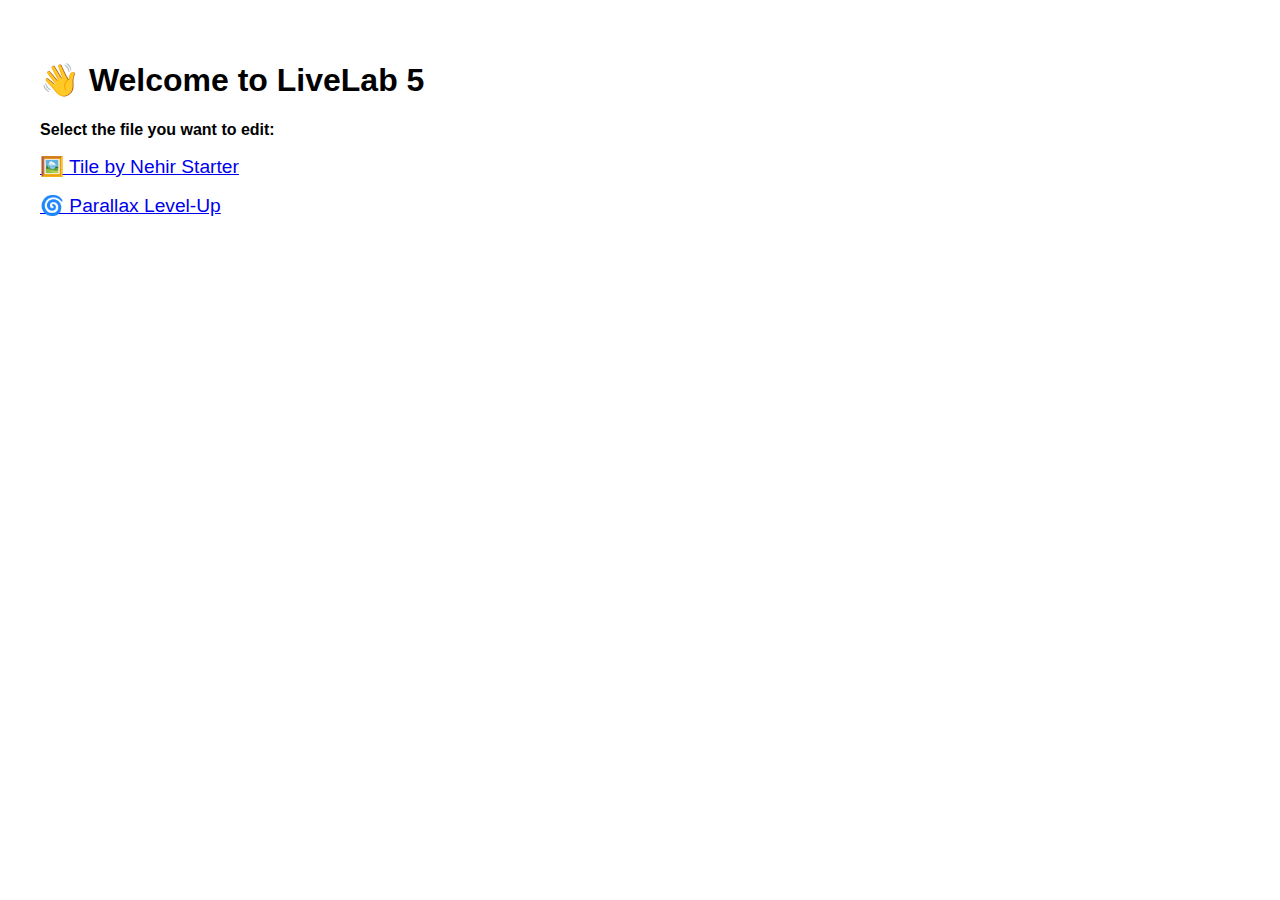
<file: index.html>
<!DOCTYPE html>
<html lang="en">
  <head>
    <meta charset="UTF-8" />
    <title>LiveLab Launcher</title>
    <style>
      body {
        font-family: sans-serif;
        padding: 2rem;
      }
      a {
        display: block;
        margin-bottom: 1rem;
        font-size: 1.2rem;
      }
    </style>
  </head>
  <body>
    <!-- 🚫 DO NOT EDIT THIS FILE -->
    <!-- This is the launcher only. Use it to open the correct activity page. -->

    <h1>👋 Welcome to LiveLab 5</h1>
    <p><strong>Select the file you want to edit:</strong></p>

    <a href="/tile-activity/tile.html" target="_blank">🖼️ Tile by Nehir Starter</a>
    <a href="/level-up-parallax/parallax.html" target="_blank">🌀 Parallax Level-Up</a>
  </body>
</html>
</file>
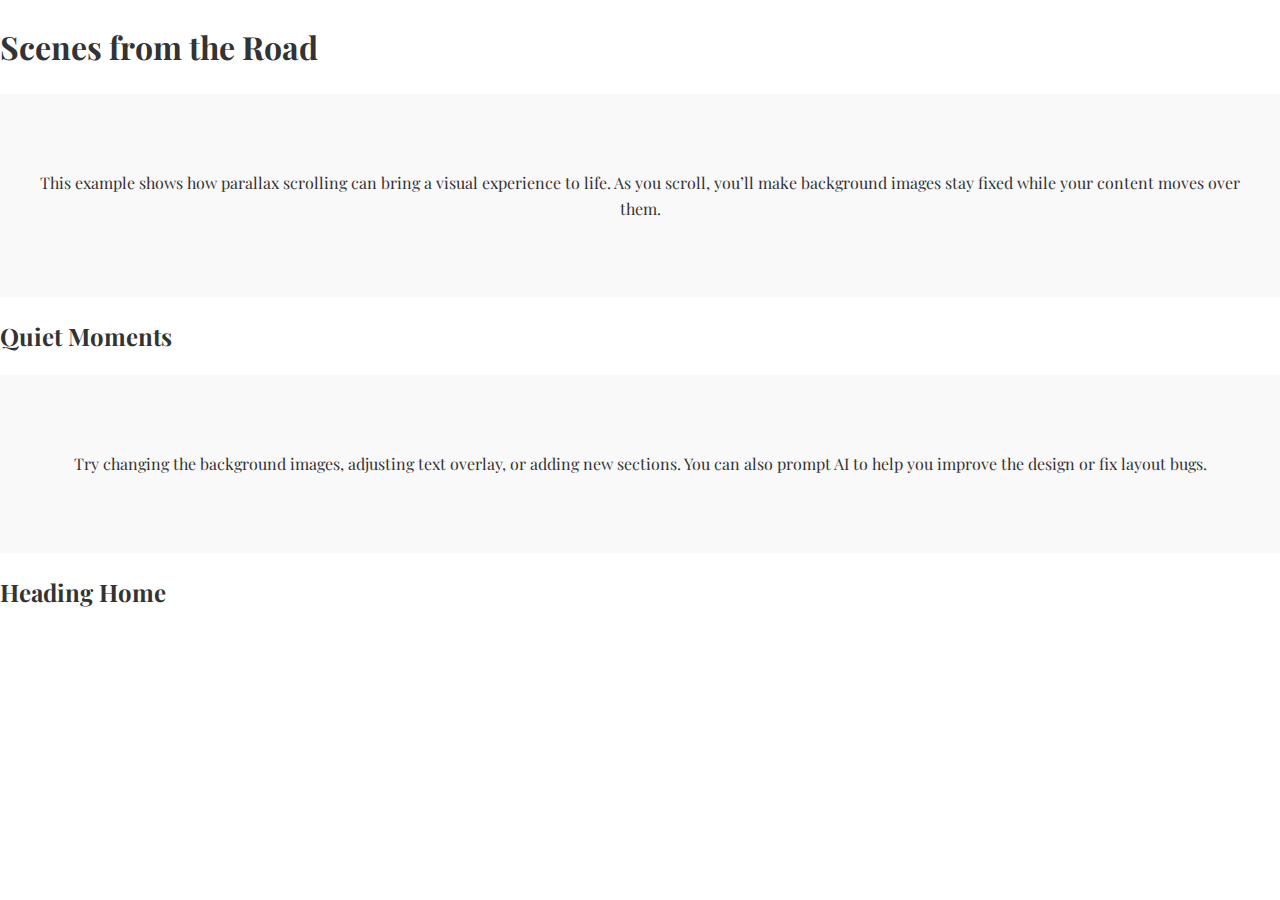
<file: level-up-parallax/parallax.html>
<!DOCTYPE html>
<html lang="en">
  <head>
    <meta charset="UTF-8" />
    <meta name="viewport" content="width=device-width, initial-scale=1.0" />
    <title>Scenes from the Road</title>

    <!-- ✅ You’re in the right file! Edit this one! -->
    <!-- This is the Level-Up Parallax activity -->

    <link rel="stylesheet" href="parallax-style.css" />
    <link
      href="https://fonts.googleapis.com/css2?family=Playfair+Display&display=swap"
      rel="stylesheet"
    />
  </head>
  <body>
    <!-- 🌄 Hero Section -->
    <!-- 🧠 Step 1: Add a parallax class to this section to enable background effect -->
    <!-- 💬 Hint: It will combine a layout utility and a background image -->
    <section>
      <h1>Scenes from the Road</h1>
    </section>

    <!-- 📜 Content Section -->
    <section class="content">
      <p>
        This example shows how parallax scrolling can bring a visual experience
        to life. As you scroll, you’ll make background images stay fixed while
        your content moves over them.
      </p>
    </section>

    <!-- 🖼️ Parallax Image Section -->
    <!-- 🧠 Step 2: Add the 'parallax' class and assign a new background image via CSS -->
    <section class="quiet">
      <h2>Quiet Moments</h2>
    </section>

    <!-- 📘 Final Content Section -->
    <section class="content">
      <p>
        Try changing the background images, adjusting text overlay, or adding
        new sections. You can also prompt AI to help you improve the design or
        fix layout bugs.
      </p>
    </section>

    <!-- 🌅 Optional Third Section -->
    <!-- 🧠 Step 3: Add the 'parallax' class and assign another image to this section -->
    <section class="home">
      <h2>Heading Home</h2>
    </section>
  </body>
</html>
</file>
<file: level-up-parallax/parallax-style.css>
/* 🌐 Parallax Starter CSS – Level Up Activity */

body {
  margin: 0;
  font-family: 'Playfair Display', serif;
  line-height: 1.6;
  color: #333;
}

/* 🧠 Basic content styling for non-parallax sections */
.content {
  background-color: #f9f9f9;
  padding: 60px 20px;
  text-align: center;
}

/* 🧠 Step 1: Create the parallax effect by combining these three properties */
.parallax {
  /* 📌 This makes the background stay fixed while content scrolls over it */
  background-attachment: fixed;

  /* 📌 This scales the background image to cover the entire section */
  background-size: cover;

  /* 📌 This centers the background image in the section */
  background-position: center;

  /* ✅ These help center your heading content */
  height: 70vh;
  display: flex;
  align-items: center;
  justify-content: center;
  text-align: center;
  color: white;

  /* 👀 You’ll add position and layering properties if you use overlays */
}

/* 🧠 Step 2: Add a background image for each parallax section */
.hero {
  /* Example: background-image: url("assets/image1.jpg"); */
}

.quiet {
  /* Example: background-image: url("assets/image2.jpg"); */
}

.home {
  /* Example: background-image: url("assets/image3.jpg"); */
}

/* ✨ Optional Styling: Add overlay effect to parallax headings */
.parallax h1,
.parallax h2 {
  /* 📌 Adds a dark overlay behind text to improve readability on images */
  background-color: rgba(0, 0, 0, 0.5);
  padding: 16px 24px;
  border-radius: 4px;

  /* 💬 Style tweaks to enhance visibility and impact */
  font-weight: 600;
  font-size: 40px;
  text-transform: uppercase;
  letter-spacing: 1px;
}
</file>
